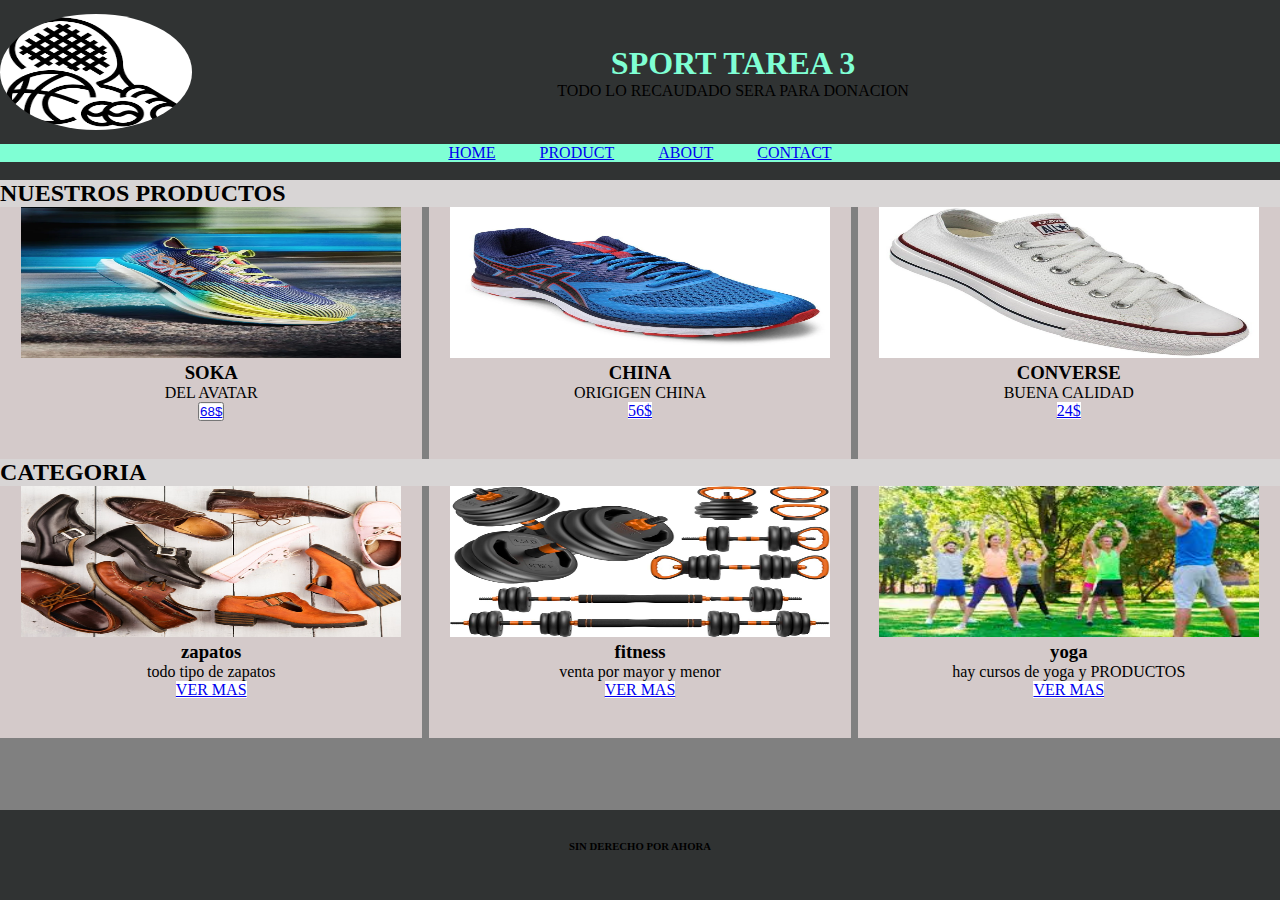
<file: index.html>
<!DOCTYPE html>
<html lang="en">

<head>
    <meta charset="UTF-8">
    <meta name="viewport" content="width=device-width, initial-scale=1.0">
    <title>projecto 3</title>
    <link rel="stylesheet" href="style2.css">
    <link rel="shortcut icon" href="./asset/img/favicom.png" type="image/x-icon">
</head>

<body class="contenedor2">
    <header class="cabeza">
        <section class="had">
            <img src="./asset/img/logo.png" alt="logo"  class="rad">
            <DIv class="CENTE1">
            <H1>SPORT TAREA 3</H1>
            <p>TODO LO RECAUDADO SERA PARA DONACION</p>
        </DIv>
            <h2 class="imi">.</h2>
        </SEction>
        <section class="nave">
            <nav>
                <a href="#" class="espa">HOME</a>
                <a href="./product.html" class="espa">PRODUCT</a>
                <a href="./about.html" class="espa">ABOUT</a>
                <a href="#"  class="espa"> CONTACT</a>
            </nav>
        </section>
    </header>
    <main class="contenedor">
        
            <H2>NUESTROS PRODUCTOS</H2>
            <section class="index1">
                <article class="todoi">
                    <img src="./asset/img/producto1.webp" alt="img1" class="imagen">
                    <h3>SOKA</h3>
                    <p>DEL AVATAR </p>
                    <button type="submit">
                    <a href="#"      class="boton" > 68$</a>
                </button>
                </article>

                <article class="todoi">
                    <img src="./asset/img/D18-2980-008_zoom1.webp" alt="img1" class="imagen">
                    <h3>CHINA</h3>
                    <p>ORIGIGEN CHINA</p>
                    <a href="#"      class="boton" > 56$</a>
                </article>
                <article class="todoi">
                    <img src="./asset/img/D26-1195-014_zoom2.webp" alt="img1" class="imagen">
                    <h3>CONVERSE</h3>
                    <p>BUENA CALIDAD</p>
                    <a href="#"      class="boton" > 24$</a>
                </article>
            </section>
            <h2>CATEGORIA</h2>
            <section class="index1">
                <article class="todoi">
                    <img src="./asset/img/calzados.jpg" alt="img1" class="imagen">
                    <h3>zapatos</h3>
                    <p>todo tipo de zapatos</p>
                    <a href="./product.html"      class="boton" > VER MAS</a>
                </article>

                <article class="todoi">
                    <img src="./asset/img/fitnes.jpg" alt="img1" class="imagen">
                    <h3>fitness</h3>
                    <p>venta por mayor y menor</p>
                    <a href="./product.html"      class="boton" > VER MAS</a>
                </article>
                <article class="todoi">
                    <img src="./asset/img/deporte.jpeg" alt="img1" class="imagen">
                    <h3>yoga</h3>
                    <p>hay cursos de yoga y PRODUCTOS</p>
                    <a href="./product.html"      class="boton" > VER MAS</a>
                </article>
            </section>

        
        </main>
        
        
   
  
</body>

<footer>
    
    <H6>SIN DERECHO POR AHORA</H6>
</footer>
</html>
</file>
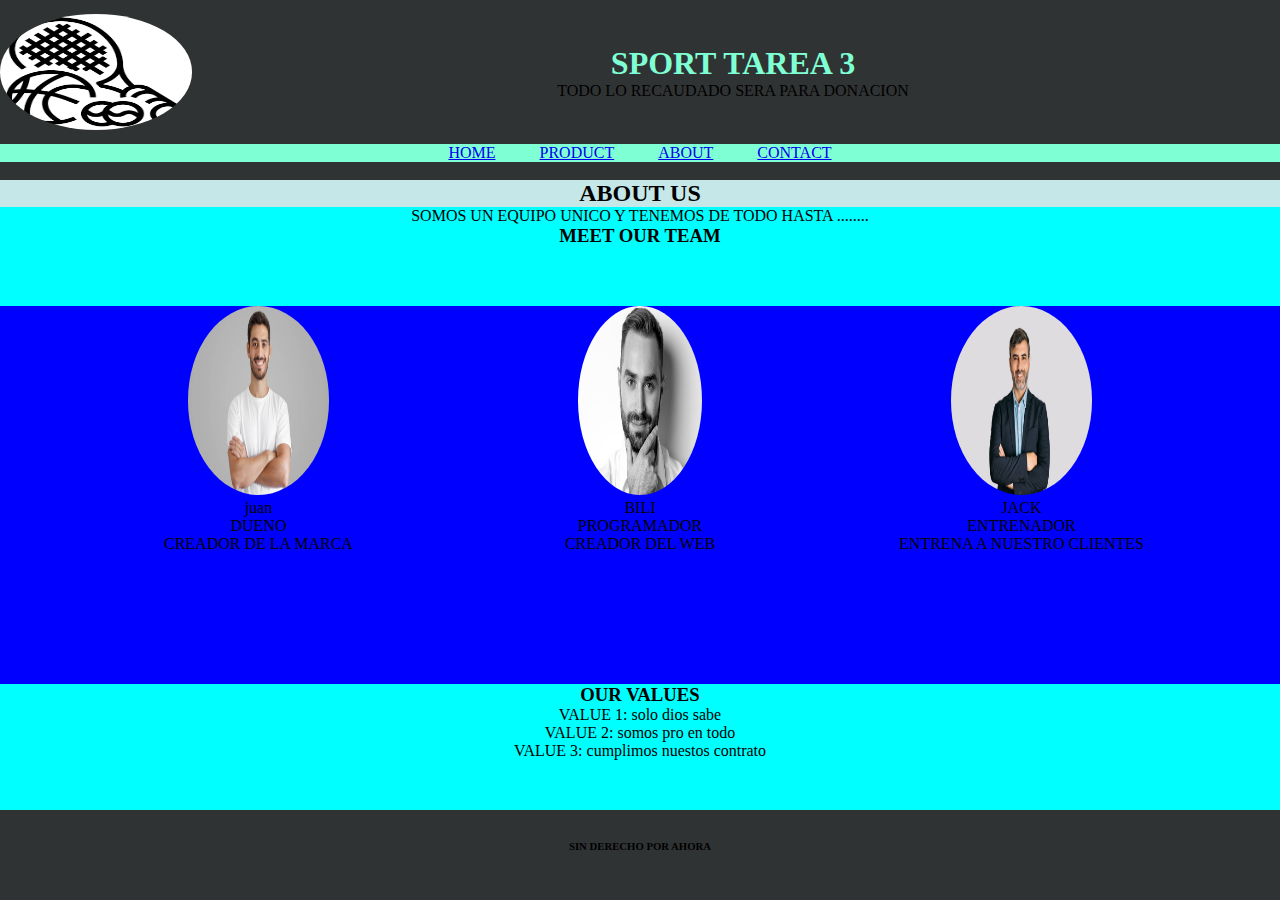
<file: about.html>
<!DOCTYPE html>
<html lang="en">
<head>
    <meta charset="UTF-8">
    <meta name="viewport" content="width=device-width, initial-scale=1.0">
    <title>ABOUT</title>
    <link rel="stylesheet" href="style2.css">
    <link rel="shortcut icon" href="./asset/img/favicom.png" type="image/x-icon">
</head>
<body class="contenedor2">
    <header class="cabeza">
        <section class="had">
            <img src="./asset/img/logo.png" alt="logo"  class="rad">
            <DIv class="CENTE1">
            <H1>SPORT TAREA 3</H1>
            
            <p>TODO LO RECAUDADO SERA PARA DONACION</p>
        </DIv>
            <h2 class="imi">.</h2>
        </SEction>
        <section class="nave">
            <nav>
                <a href="./index.html" class="espa">HOME</a>
                <a href="./product.html" class="espa">PRODUCT</a>
                <a href="#" class="espa">ABOUT</a>
                <a href="#"  class="espa"> CONTACT</a>
            </nav>
        </section>
    </header>
    <main class="contenedor">
        <section class="nosotros">
        <h2>ABOUT US</h2>
        <P>SOMOS UN EQUIPO UNICO Y TENEMOS DE TODO HASTA ........</P>
      
       <h3 >MEET OUR TEAM</h3>
      </section>
      <section class="parte2">
        <article class="team">
            <img src="./asset/img/JUAN.jpg" alt=""  class="rad2" >
            <p>juan</p>
            <p>DUENO</p>
            <P>CREADOR DE LA MARCA</P>
         </article>
         <article class="team">
            <img src="./asset/img/BILI.jpg" alt=""  class="rad2">
            <p>BILI</p>
            <p>PROGRAMADOR</p>
            <P>CREADOR DEL WEB</P>
         </article>
         <article class="team">
            <img src="./asset/img/JACK.jpg" alt="" class="rad2"> 
            <p>JACK</p>
            <p>ENTRENADOR</p>
            <P>ENTRENA A NUESTRO CLIENTES</P>
         </article>

      </section>
      <section class=" nosotros">
        <H3>OUR VALUES</H3>
        <P>VALUE 1: solo dios sabe</P>
        <p>VALUE 2: somos pro en todo</p>
        <p>VALUE 3: cumplimos nuestos contrato</p>
      </section>
     
       </main>
       <footer>
    
        <H6>SIN DERECHO POR AHORA</H6>
    </footer>
    
 </body>

</html>
</file>
<file: style2.css>
*{
    padding: 0;
    margin: 0;
    box-sizing: border-box;
}
/*ese el encabezado*/
.contenedor2{
    width: 100%;
    height: 100vh;
background-color: rgb(48, 51, 51);

}
.cabeza{
    width: 100%;
    height: 20vh;
    background-color:  rgb(48, 51, 51);
    
}
.imi{
    color: rgb(48, 51, 51);
    background-color:  rgb(48, 51, 51);

}
h1{
    color: aquamarine;
}
.CENTE1{
    text-align: center;
}
.had{
    display: flex;
    justify-content: space-between;
    align-items: center;
    height: 80%;
   
}
.nave{
    display: flex;
    justify-content: center;
    background-color: aquamarine;
}
.espa{
    margin: 10px;
    padding: 10px;
}
.rad{
    border-radius: 50%;
    height: 80%;
    width: 15%;
}
/*ese es el body*/
h2{
    background-color:rgba(231, 227, 227, 0.856); ;
}


.contenedor{
    height: 70vh;
    width: 100%;
    background-color: gray;
}
.cont1{
    float: left;
    height: 70%;
    width: 20%;
    background-color: rgba(231, 227, 227, 0.856);
    
}
.cont2{
    float: right;
    height: 70%;
    width: 80%;
    background-color: rgba(231, 227, 227, 0.856);
    display: flex;
    justify-content: space-evenly;
    flex-wrap: wrap
  
}
.todo{
    height: 48%;
    
    width: 33%;
   
    background-color: white;
    text-align: center;
   
}
.imagen{

    width: 90%;
    max-height: 60%;
}
.boton{
    background-color: white;
    border: 2px ; 
}

/*table*/
.cont3{
    float: right;
    height: 25%;
    width: 80%;
    background-color: blanchedalmond;
}
.dona{
    float: right;
    height: 3%;
    width: 80%;
}
table{
    width: 100%;
}
table,tr,td,th {
    border: 2px solid blueviolet;
    border-collapse: collapse;
}
/*footer*/
h6{
    text-align: center;
    height: 8vh;
    width: 100%;
    display: flex;
    align-items: center;
    justify-content: center;
    color: black;

}
/*contenedor about*/
.contaboutaa{
    height: 70%;
    width: 80%;
    background-color: rgba(231, 227, 227, 0.856);
    display: flex;
    justify-content: space-evenly;
    flex-wrap: wrap}

.nosotros{
    text-align: center;
    height: 20%;
    background-color: aqua;
}
.parte2{
    height: 60%;
    background-color: blue;
    display: flex;
    justify-content: space-evenly;
}
.team{
   
    text-align: center;
}
.rad2{
    border-radius: 50%;
    height: 50%;
    width: 50%;
}
/*index*/
.todoi{
    height: 100%;
    width: 33%;
    background-color: rgb(212, 202, 202);
    text-align: center;
}
.index1{
    display: flex;
    justify-content: space-between;
    flex-wrap: wrap;
    height: 40%;
}
</file>
